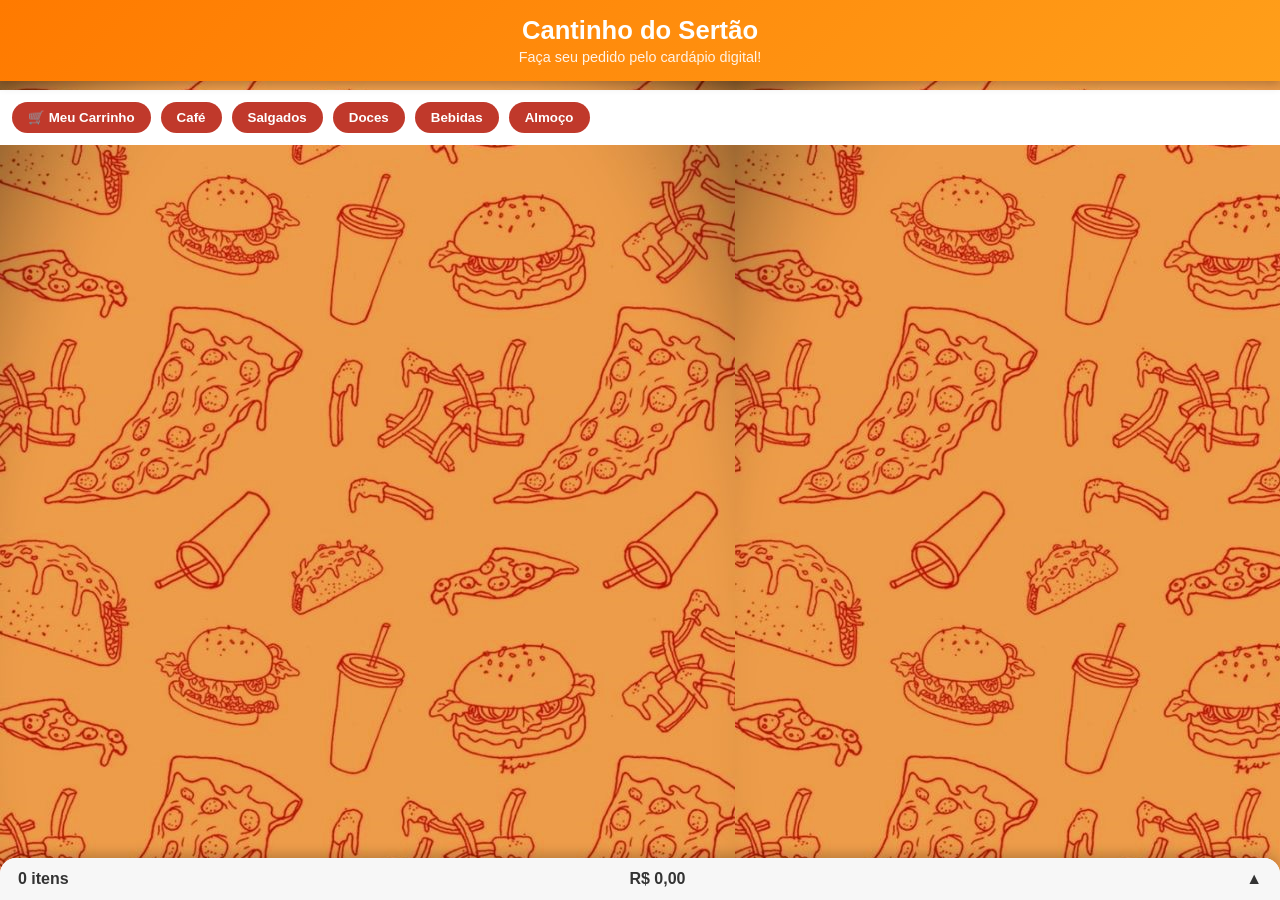
<file: cardapio-main/index.html>
<!DOCTYPE html>
<html lang="pt-BR">
<head>
    <meta charset="UTF-8">
    <meta name="viewport" content="width=device-width, initial-scale=1.0">
    <title>Cardápio da Casa</title>
    <link rel="stylesheet" href="style.css">
</head>
<body>

<header>
    <h1>Cantinho do Sertão</h1>
    <p>Faça seu pedido pelo cardápio digital!</p>
</header>

<nav id="categorias">
    <button onclick="toggleCarrinho()">🛒 Meu Carrinho</button>
    <button onclick="filtrarCategoria('café da manhã')">Café</button>
    <button onclick="filtrarCategoria('salgados')">Salgados</button>
    <button onclick="filtrarCategoria('doces')">Doces</button>
    <button onclick="filtrarCategoria('bebidas')">Bebidas</button>
    <button onclick="filtrarCategoria('almoco')">Almoço</button>
</nav>

<section id="produtos"></section>

<!-- CARRINHO -->
<section id="carrinho-fixo" class="fechado">

    <div class="topo-carrinho" onclick="toggleCarrinho()">
        <span id="resumo-itens">0 itens</span>
        <strong id="resumo-total">R$ 0,00</strong>
        <span id="seta-carrinho">▲</span>
    </div>

    <div class="conteudo-carrinho">

        <ul id="lista-carrinho"></ul>

        <div class="campo">
            <label>Número da mesa</label>
            <input type="number" id="numeroMesa" placeholder="Ex: 12">
        </div>

     <div id="opcao-fiado" style="display:none">
         <div class="campo">
         <label>Nome (para fiado)</label>
          <input type="text" id="nome-fiado" placeholder="Ex: Prof. Carlos">
          </div>
         <div class="campo">
           <label>WhatsApp (para fiado)</label>
         <input type="text" id="whatsapp-fiado" placeholder="Ex: 11999998888">
         </div>
     </div>

  <div class="campo">
    <label>Forma de pagamento</label>
    <select id="forma-pagamento" onchange="toggleFiado()">
        <option value="">Selecione</option>
        <option value="Dinheiro">💵 Dinheiro</option>
        <option value="Débito">💳 Débito</option>
        <option value="Crédito">💳 Crédito</option>
        <option value="Pix">📱 Pix</option>
        <option value="Fiado">📋 Pagar depois</option>
    </select>
</div>
        
          


        <button id="btn-finalizar">Finalizar pedido</button>
    </div>
</section>

<script src="script.js"></script>
</body>
</html>
</file>
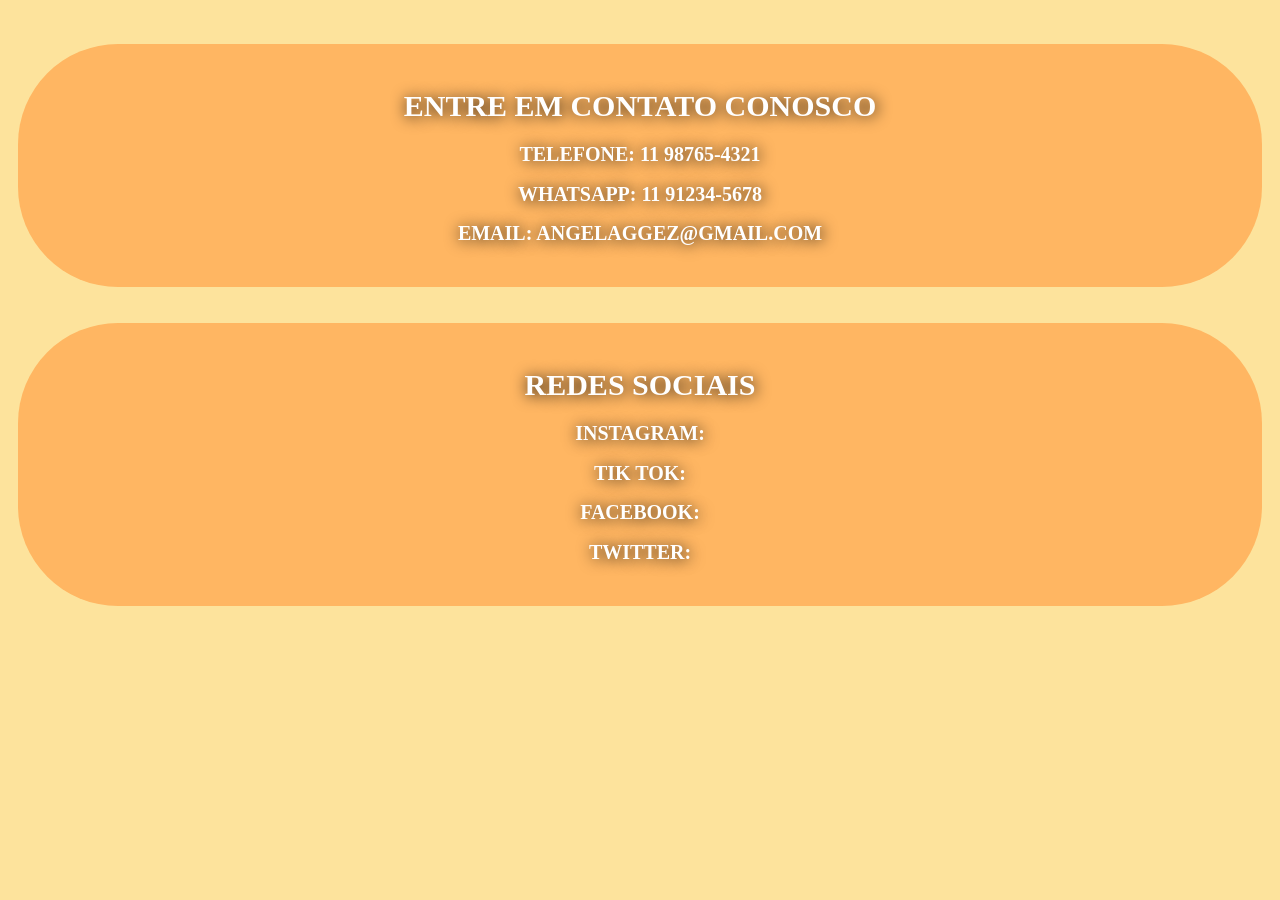
<file: contato.html>
<!DOCTYPE html>
<html lang="PT-BR">
<head>
    <meta charset="UTF-8">
    <meta name="viewport" content="width=device-width, initial-scale=1.0">
    <title>CONTATO</title>
    <STYle>
        BODY{
            text-align: center;
            background-color: rgb(253, 227, 156);
            H1{
                text-shadow: 1px 1px 15px black;
                font-size: 30PX;
                color: white;
            }
            H2{
                text-shadow: 1px 1px 15px black;
                font-size: 20PX;
                color: white;
            }
            div{
                background-color: rgb(255, 182, 98);
                padding: 25px 25px 25px 25px;
                margin-left: 10px;
                margin-right: 10px;
                border-radius: 100px;
            }
        }
    </STYle>
</head>
<body>
    <BR></BR>
        <div>
            <H1>ENTRE EM CONTATO CONOSCO</H1>
            <H2>TELEFONE: 11 98765-4321</H2>
            <H2>WHATSAPP: 11 91234-5678</H2>
            <H2>EMAIL: ANGELAGGEZ@GMAIL.COM</H2>
        </div>
        <BR></BR>
        <div>
            <H1>REDES SOCIAIS</H1>
            <H2>INSTAGRAM:</H2>
            <H2>TIK TOK:</H2>
            <H2>FACEBOOK:</H2>
            <H2>TWITTER:</H2>
        </div>
</body>
</html>
</file>
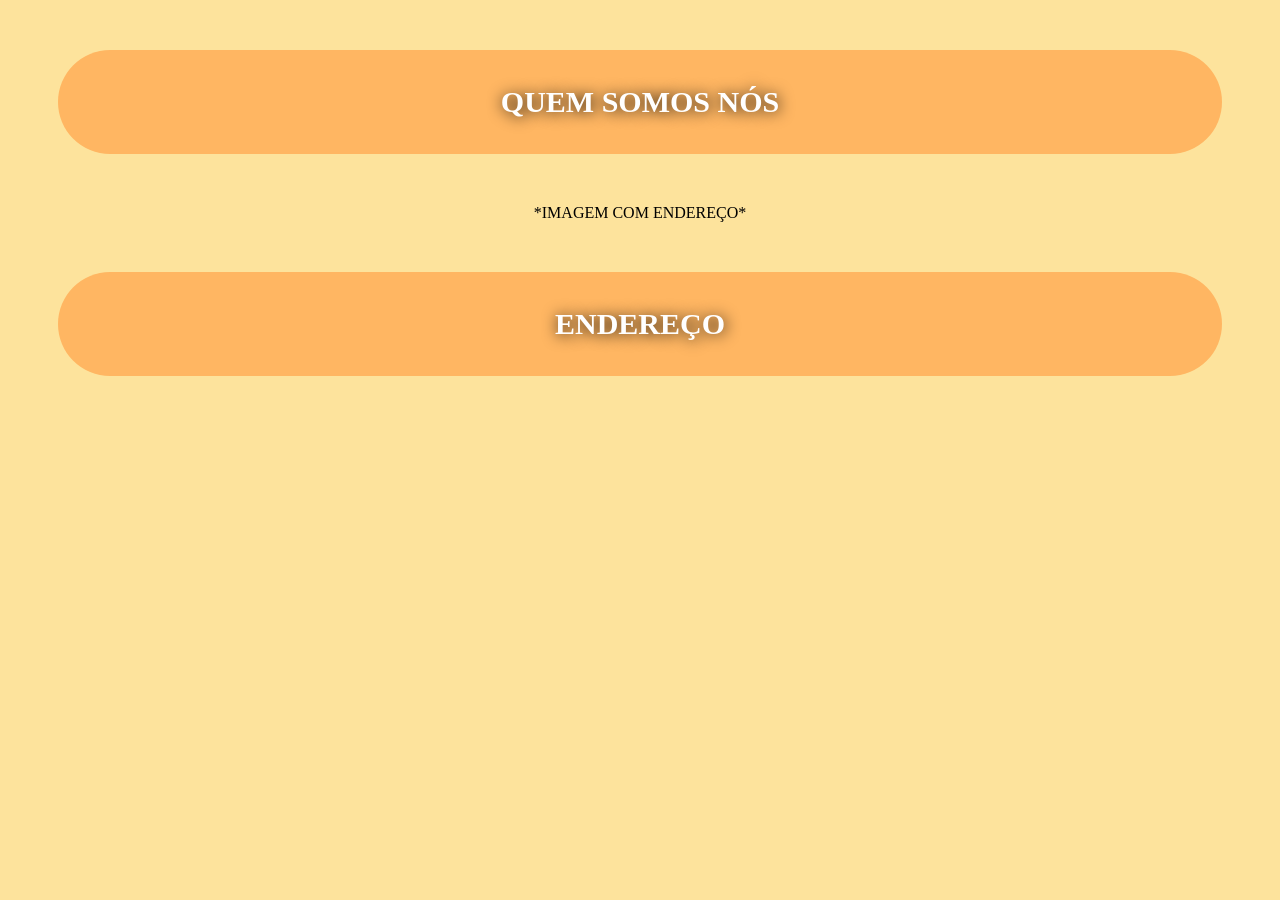
<file: sobre_nos.html>
<!DOCTYPE html>
<html lang="en">
<head>
    <meta charset="UTF-8">
    <meta name="viewport" content="width=device-width, initial-scale=1.0">
    <title>SOBRE NÓS</title>
    <STyle>
        BODY{
            text-align: center;
            background-color: rgb(253, 227, 156);
            H1{
                text-shadow: 1px 1px 15px black;
                font-size: 30PX;
                color: white;
            }
            div{
                background-color: rgb(255, 182, 98);
                padding: 15px 15px 15px 15px;
                margin-left: 50px;
                margin-right: 50px;
                margin-top: 50px;
                margin-bottom: 50px;
                border-radius: 100px;
            }
        }
    </STyle>
</head>
<body>
    <div>
        <h1>QUEM SOMOS NÓS</h1>
    </div>
    <P>*IMAGEM COM ENDEREÇO*</P>
    <div>
        <H1>ENDEREÇO</H1>
    </div>
</body>
</html>
</file>
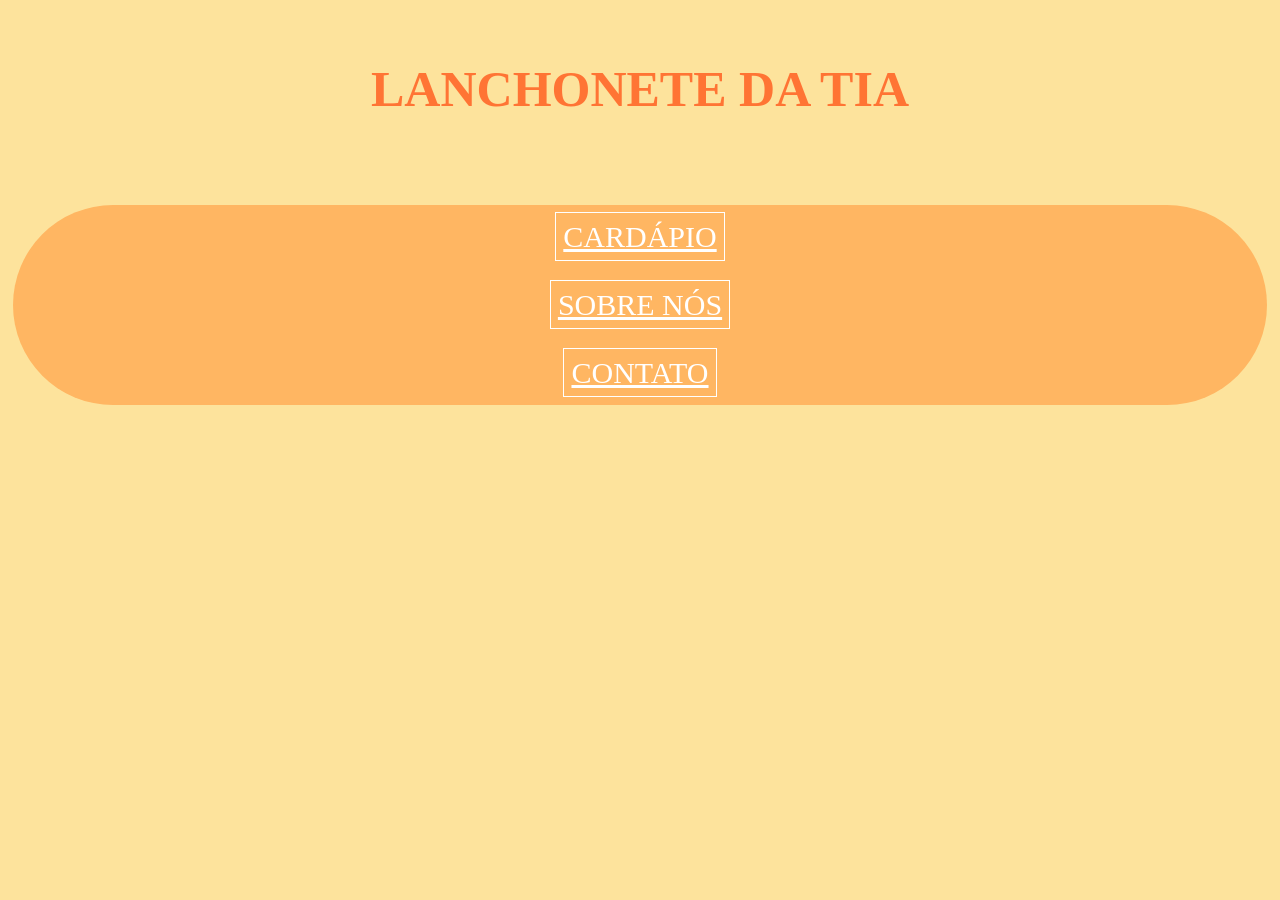
<file: tela inicial.HTML>
<!DOCTYPE html>
<html lang="PT-BR">
<head>
    <meta charset="UTF-8">
    <meta name="viewport" content="width=device-width, initial-scale=1.0">
    <title>LANCHONETE DA TIA</title>
    <STYle>
        BODY{
            text-align: center;
            background-color: rgb(253, 227, 156);
            H1{
                font-size: 50PX;
                color: rgb(255, 116, 52);
            }
            a{
                font-size: 30px;
                border: 1PX SOLID rgb(255, 255, 255);
                padding: 7px 7px 7px 7px;
                margin-left: 50px;
                margin-right: 50px;
                color: rgb(255, 255, 255)
            }
            div{
                background-color: rgb(255, 182, 98);
                padding: 15px 15px 15px 15px;
                margin-left: 5px;
                margin-right: 5px;
                border-radius: 100px;
            }
        }
    </STYle>
</head>
<body>
    <br>
        <H1>LANCHONETE DA TIA</H1>
    <br>
    <br>
    <br>
        <div>
            <a href="cardapio-main/index.html">CARDÁPIO</a>
            <p></p>
            <br>
            <a href="sobre_nos.html">SOBRE NÓS</a>
            <p></p>
            <br>
            <a href="contato.html">CONTATO</a>
        </div>
</body>
</html>
</file>
<file: cardapio-main/style.css>
body {
    margin: 0;
    font-family: 'Poppins', Arial, sans-serif;
    background-color: #ffe0a5;
    background-image: url("imagens/imagem\ fundo.jpg");
    color: #333;
    padding-bottom: 130px;
}

header {
    position: sticky;
    top: 0;
    z-index: 1000;
    background: linear-gradient(135deg, #ff7a00, #ff9f1a);
    color: white;
    text-align: center;
    padding: 16px 10px;
    box-shadow: 0 3px 10px rgba(0,0,0,0.25);
}

header h1 {
    margin: 0;
    font-size: 1.6rem;
}

header p {
    margin: 4px 0 0;
    font-size: 0.9rem;
    opacity: 0.9;
}


#categorias {
    display: flex;
    gap: 10px;
    overflow-x: auto;
    padding: 12px;
    background: #fff;
    position: sticky;
    top: 90px;
    z-index: 999;
}

#categorias button {
    background: #f1f1f1;
    color: #333;
    border: none;
    padding: 10px 18px;
    border-radius: 20px;
    font-weight: 600;
    white-space: nowrap;
    cursor: pointer;
    transition: 0.2s;
}

#categorias button:hover {
    background: #ff7a00;
    color: white;
}


#categorias button {
    background: #c0392b;
    color: white;
    border: none;
    padding: 8px 16px;
    border-radius: 20px;
    font-weight: bold;
}

#produtos {
    max-width: 1000px;
    margin: 20px auto;
    padding: 0 16px;
    display: grid;
    grid-template-columns: repeat(auto-fill, minmax(180px, 1fr));
    gap: 20px;
}


.card {
    background: white;
    border-radius: 12px;
    box-shadow: 0 2px 10px rgba(0,0,0,0.15);
    overflow: hidden;
    transition: transform 0.3s, box-shadow 0.3s;
}

.card:hover {
    transform: scale(1.02);
    box-shadow: 0 4px 15px rgba(0,0,0,0.25);
}


#produtos {
    opacity: 1;
    transition: opacity 0.3s ease;
}

#produtos.fade-out {
    opacity: 0;
}

.card {
    background: white;
    border-radius: 16px;
    overflow: hidden;
    box-shadow: 0 6px 18px rgba(0, 0, 0, 0.12);
    transition: transform 0.25s ease, box-shadow 0.25s ease;
}

.card:hover {
    transform: translateY(-4px);
    box-shadow: 0 10px 25px rgba(0, 0, 0, 0.18);
}


.card img {
    width: 100%;
    height: 140px;
    object-fit: cover;
}

.card h3 {
    margin: 10px 12px 4px;
    font-size: 1.1rem;
}

.card p {
    margin: 0 12px 10px;
    font-weight: bold;
    color: #444;
}

.card button {
    background: #ff7a00;
    color: white;
    border: none;
    width: calc(100% - 24px);
    margin: 10px 12px 14px;
    padding: 10px;
    border-radius: 25px;
    font-size: 1rem;
    font-weight: bold;
    transition: 0.2s;
}

.card button:hover {
    background: #ff8f1f;
    transform: scale(1.03);
}


#carrinho {
    position: fixed;
    bottom: 0;
    left: 0;
    right: 0;
    background: #ffffff;
    padding: 16px;
    box-shadow: 0 -4px 15px rgba(0, 0, 0, 0.15);
    border-top-left-radius: 20px;
    border-top-right-radius: 20px;
    z-index: 999;
    display: flex;
    flex-direction: column;
    gap: 10px;
}

#carrinho h2 {
    margin: 0;
    font-size: 1.2em;
}

#btn-finalizar {
    background: linear-gradient(135deg, #25d366, #1ebe5d);
    color: white;
    border: none;
    padding: 14px;
    border-radius: 30px;
    font-size: 1.1em;
    font-weight: bold;
    cursor: pointer;
    transition: 0.25s;
}

#btn-finalizar:hover {
    transform: scale(1.03);
    background: linear-gradient(135deg, #1ebe5d, #128c4a);
}

#carrinho-fixo {
    position: fixed;
    bottom: 0;
    left: 0;
    width: 100%;
    background: white;
    box-shadow: 0 -4px 12px rgba(0,0,0,0.2);
    border-top-left-radius: 16px;
    border-top-right-radius: 16px;
    transition: 0.3s ease;
    overflow: hidden;
}

#carrinho-fixo .topo-carrinho {
    display: flex;
    justify-content: space-between;
    align-items: center;
    padding: 12px 18px;
    cursor: pointer;
    background: #f7f7f7;
    font-weight: bold;
}

#carrinho-fixo .conteudo-carrinho {
    max-height: 0;
    overflow: hidden;
    padding: 0 16px;
    transition: max-height 0.3s ease;
}

#carrinho-fixo.aberto .conteudo-carrinho {
    max-height: 300px;
    padding: 16px;
}

#carrinho-fixo button {
    width: 100%;
    margin-top: 10px;
    padding: 12px;
    border: none;
    background: #e67e22;
    color: white;
    font-size: 16px;
    border-radius: 8px;
    cursor: pointer;
}

#carrinho-fixo select,
#carrinho-fixo input {
    width: 100%;
    padding: 8px;
    margin-top: 6px;
}

/* Botões + e - do carrinho */
/* Botões + e - do carrinho */
#lista-carrinho button {
    background-color: #f0f0f0;
    border: none;
    color: #333;
    font-weight: bold;
    width: 28px;
    height: 28px;
    border-radius: 6px;
    margin-left: 6px;
    cursor: pointer;
    transition: background 0.2s ease, transform 0.1s ease;
}

#lista-carrinho button:hover {
    background-color: #e0e0e0;
    transform: scale(1.1);
}

#lista-carrinho button:active {
    transform: scale(0.95);
}
</file>
